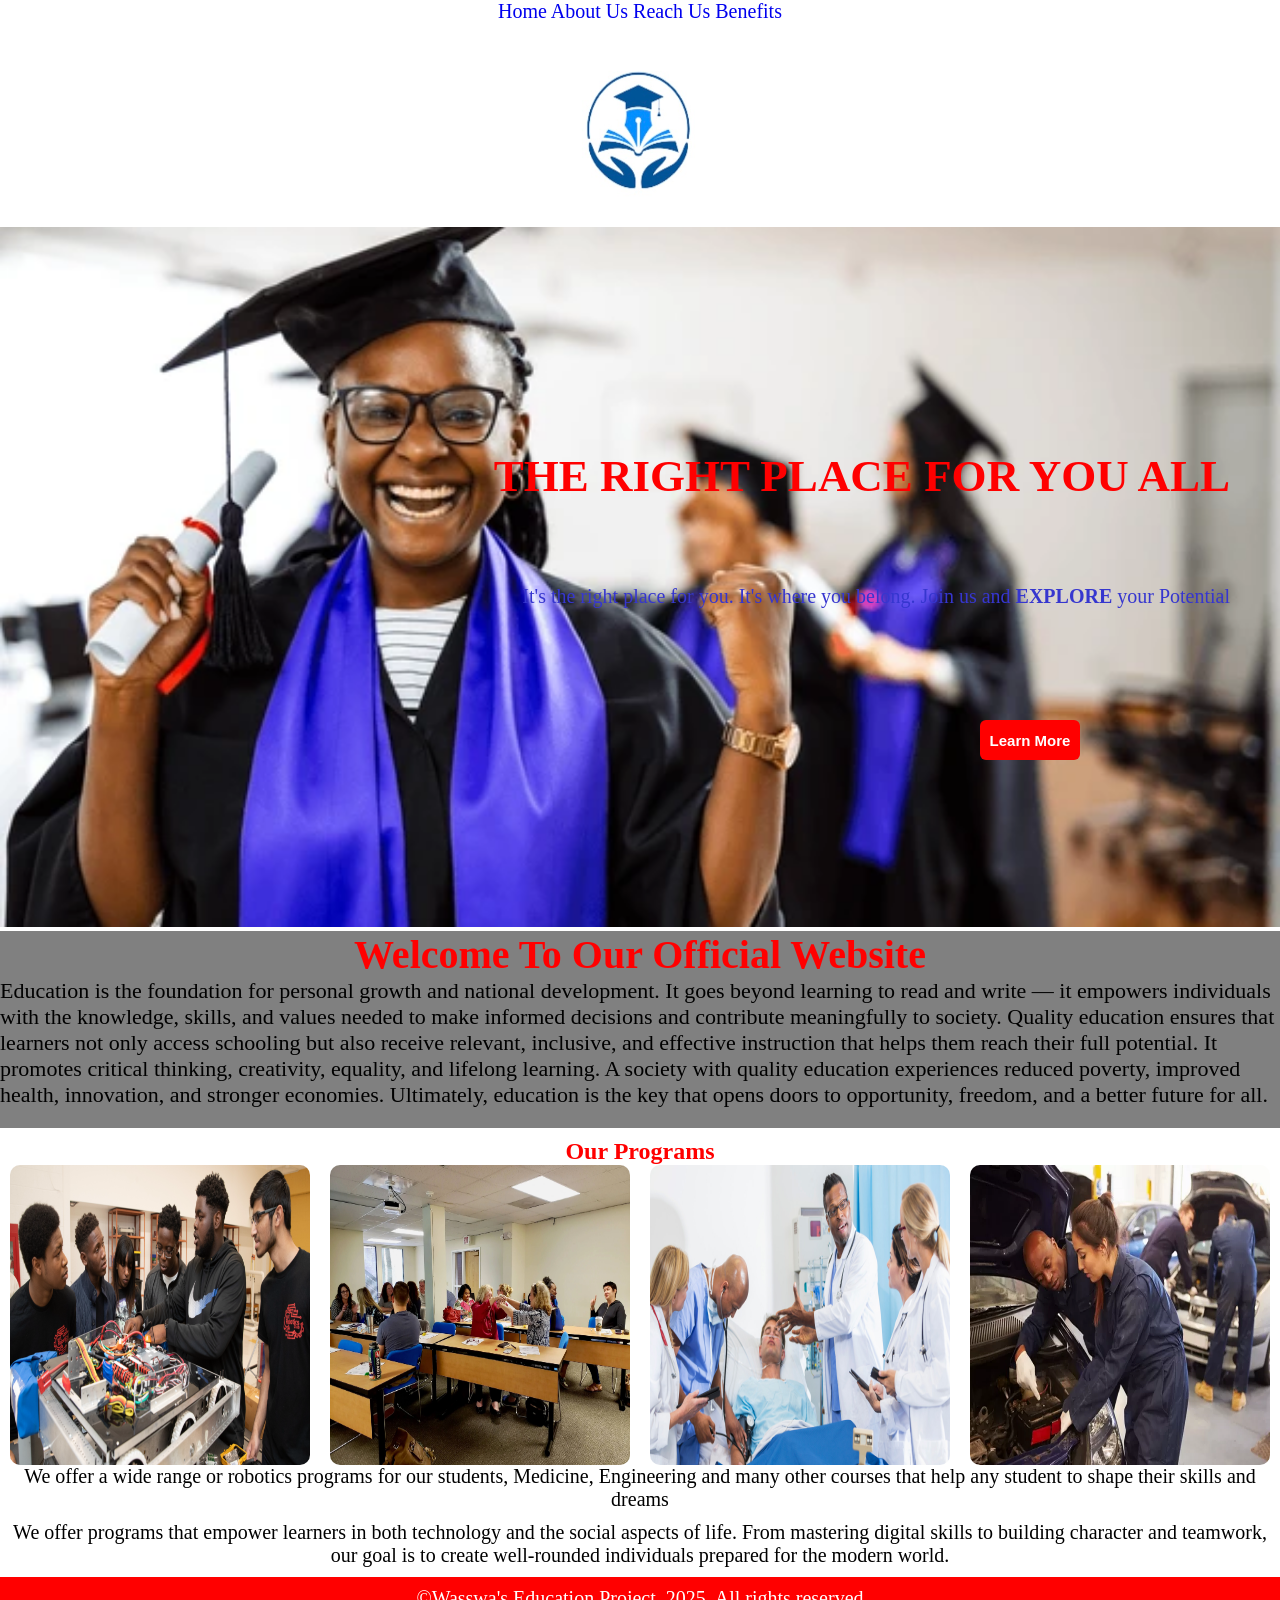
<file: index.html>
<!DOCTYPE html>
<html lang="en">

<head>
    <meta charset="UTF-8">
    <meta name="viewport" content="width=device-width, initial-scale=1.0">
    <title>Quality Education</title>
    <nav>
        <a href="index.html">Home</a>
        <a href="about.html">About Us</a>
        <a href="contacts.html">Reach Us</a>
        <a href="impact.html">Benefits</a>
       <link rel="stylesheet" href="style.css">
    </nav>

</head>

<body class="every">
    <div class="logo">
        <img src="logo 12.16.19.jpg" alt="">
    </div>
    
<div class="banner">
    <img src="banner.WEBP" alt="">
    <h2>THE RIGHT PLACE FOR YOU ALL</h2>
   <p>It's the right place for you. It's where you belong. Join us and <strong>EXPLORE</strong> your Potential</p>
   <button>Learn More</button>

</div>

<div class="intro">
    <h1>Welcome To Our Official Website</h1>
    <p>Education is the foundation for personal growth and national development. It goes beyond learning to read and
        write — it empowers individuals with the knowledge, skills, and values needed to make informed decisions and
        contribute meaningfully to society. Quality education ensures that learners not only access schooling but also
        receive relevant, inclusive, and effective instruction that helps them reach their full potential. It promotes
        critical thinking, creativity, equality, and lifelong learning. A society with quality education experiences
        reduced poverty, improved health, innovation, and stronger economies. Ultimately, education is the key that
        opens doors to opportunity, freedom, and a better future for all.</p>

       
</div>
   
    <div class="pro">
        <h2>Our Programs</h2>
    </div>

    <div class="robo">
        <img src="robots.PNG" alt="">
        <img src="social.WEBP" alt="">
        <img src="medi.JPG" alt="">
        <img src="mech.WEBP" alt="">
       
      
    </div>
<div class="offer">
    <p>We offer a wide range or robotics programs for our students, Medicine, Engineering and many other courses that help any student to shape their skills and dreams</p>

    <p>We offer programs that empower learners in both technology and the social aspects of life. From mastering digital
        skills to building character and teamwork, our goal is to create well-rounded individuals prepared for the
        modern world.</p>
</div>
    
<div class="copy">
    <p>&copy;Wasswa's Education Project. 2025. All rights reserved</p>
</div>
   
</body>

</html>
</file>
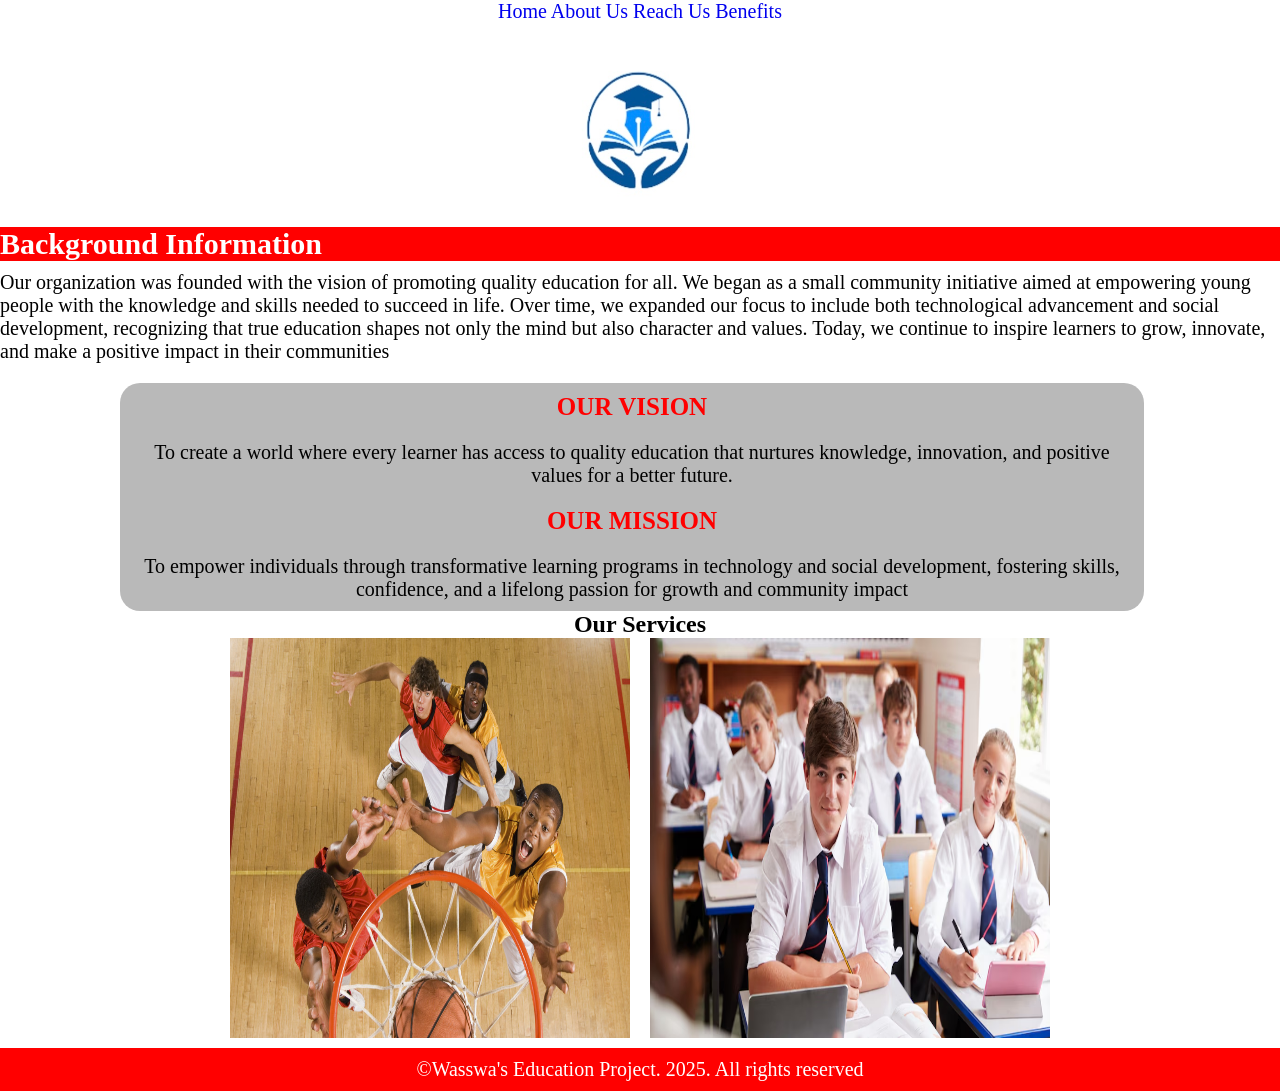
<file: about.html>
<!DOCTYPE html>
<html lang="en">
<head>
    <meta charset="UTF-8">
    <meta name="viewport" content="width=device-width, initial-scale=1.0">
    <title>Quality Education</title>
    <nav>
        <a href="index.html">Home</a>
        <a href="about.html">About Us</a>
        <a href="contacts.html">Reach Us</a>
        <a href="impact.html">Benefits</a>
       <link rel="stylesheet" href="style.css">
    </nav>
</head>
<body class="every">
    <div class="logo">
        <img src="logo 12.16.19.jpg" alt="">
    </div>
    
    <div class="background">
        <h2>Background Information</h2>
        <p>Our organization was founded with the vision of promoting quality education for all. We began as a small community initiative aimed at empowering young people with the knowledge and skills needed to succeed in life. Over time, we expanded our focus to include both technological advancement and social development, recognizing that true education shapes not only the mind but also character and values. Today, we continue to inspire learners to grow, innovate, and make a positive impact in their communities</p>
    </div>
    
<div class="missions">
    <h3>OUR VISION</h3>
    <p>To create a world where every learner has access to quality education that nurtures knowledge, innovation, and positive values for a better future.</p>
    
    <h3>OUR MISSION</h3>
    <p>To empower individuals through transformative learning programs in technology and social development, fostering skills, confidence, and a lifelong passion for growth and community impact</p>

</div>
    
<div class="serve">
    <h2>Our Services</h2>
</div>
    

    <div class="services">
        <img src="playing.JPG" alt="">
        <img src="class.jpg" alt="">

    </div>


<div class="copy">
    <p>&copy;Wasswa's Education Project. 2025. All rights reserved</p>
</div>



</body>
</html>
</file>
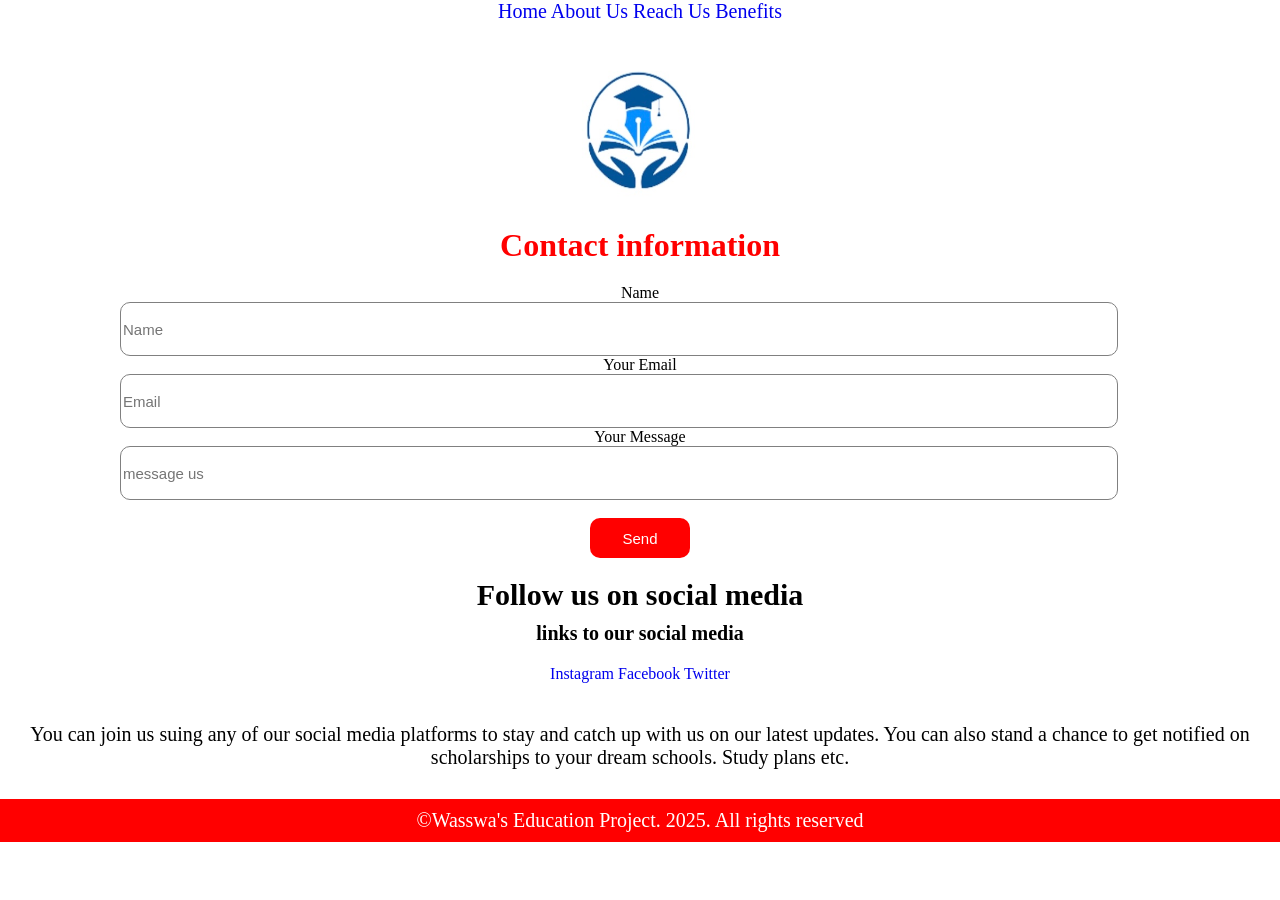
<file: contacts.html>
<!DOCTYPE html>
<html lang="en">
<head>
    <meta charset="UTF-8">
    <meta name="viewport" content="width=device-width, initial-scale=1.0">
    <title>Quality Education</title>
    <nav>
        <a href="index.html">Home</a>
        <a href="about.html">About Us</a>
        <a href="contacts.html">Reach Us</a>
        <a href="impact.html">Benefits</a>
       <link rel="stylesheet" href="style.css">
    </nav>
</head>
<body class="every">
    <div class="logo">
        <img src="logo 12.16.19.jpg" alt="">
    </div>
    
<div class="contact">
    <h1>Contact information</h1>
</div>
    

    <form>
        <div class="reg">
            <label for="Name">Name</label>
            <input type="text" placeholder="Name">
    
            <label for="Email">Your Email</label>
            <input type="email" placeholder="Email"> 
    
            <label for="message us">Your Message</label>
            <input type="message"placeholder="message us">
            <br>
       <button>Send</button>
        </div>
        
    </form>

<div class="follow">
    <h2>Follow us on social media</h2>
    <p><strong>links to our social media</strong></p>

</div>
   <div class="link">
    <a href="#">Instagram</a>
    <a href="#">Facebook</a>
    <a href="#">Twitter</a>
   </div>
    <p class="plink">You can join us suing any of our social media platforms to stay and catch up with us on our latest updates. You can also stand a chance to get notified on scholarships to your dream schools. Study plans etc.</p>
    <footer>
        <div class="copy">
        <p>&copy;Wasswa's Education Project. 2025. All rights reserved</p>
    </div>
    </footer>

   
    
</body>
</html>
</file>
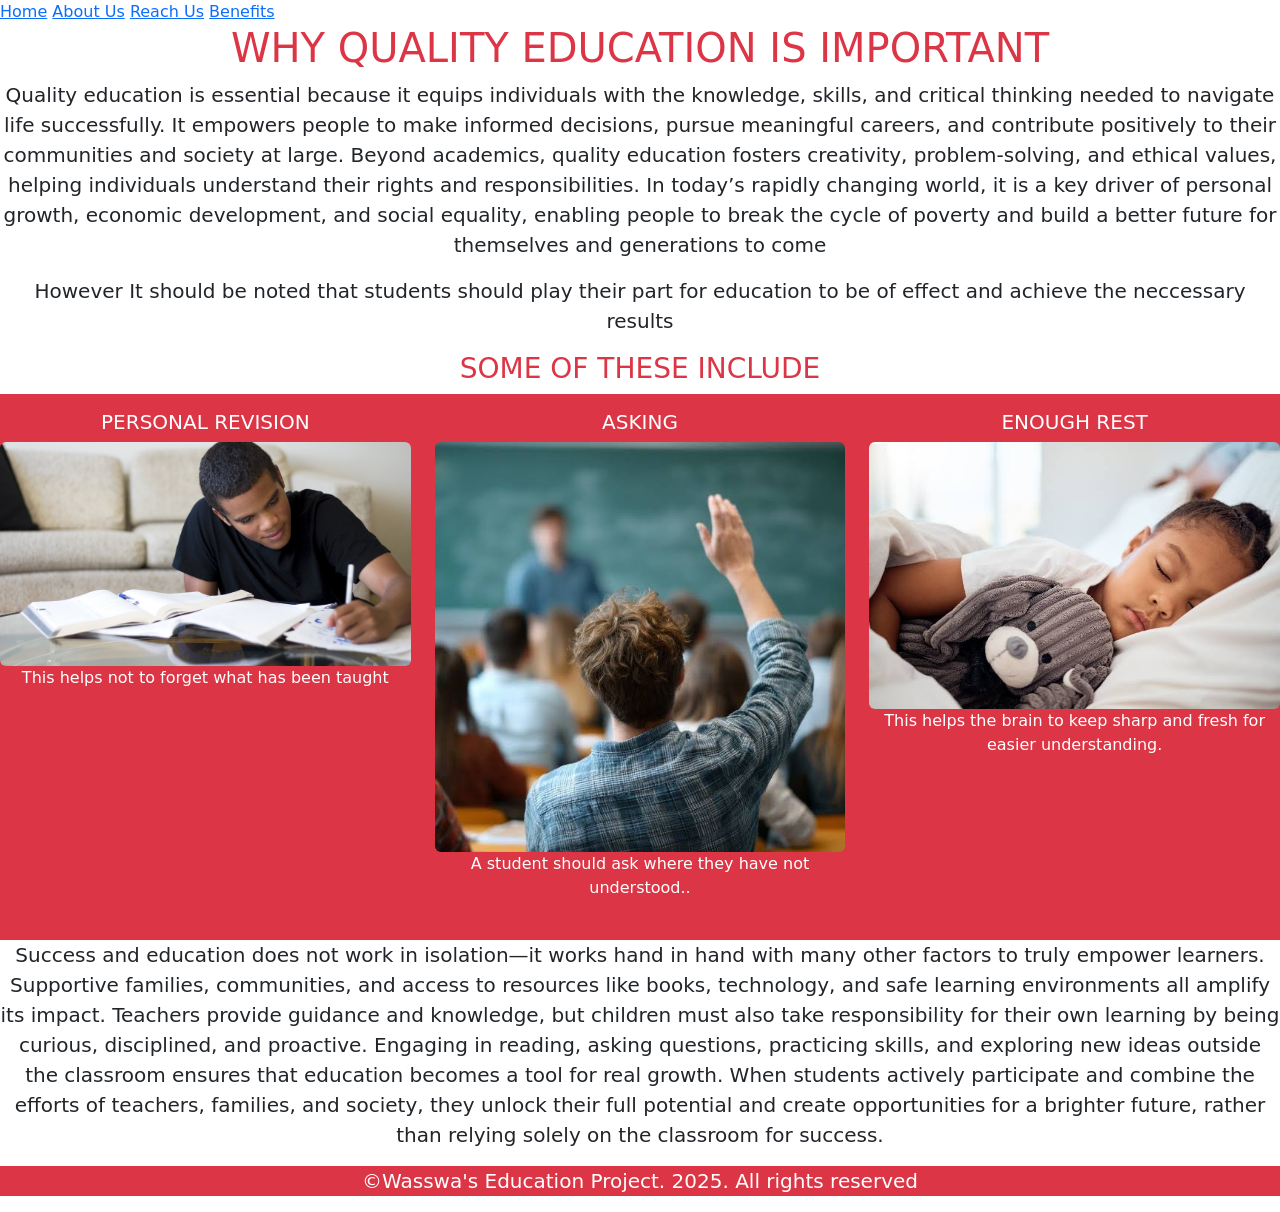
<file: impact.html>
<!DOCTYPE html>
<html lang="en">
<head>
    <meta charset="UTF-8">
    <meta name="viewport" content="width=device-width, initial-scale=1.0">
    <title>Quality education benefits</title>
    <nav>
        <a href="index.html">Home</a>
        <a href="about.html">About Us</a>
        <a href="contacts.html">Reach Us</a>
        <a href="impact.html">Benefits</a>
    </nav>
    
    <link href="https://cdn.jsdelivr.net/npm/bootstrap@5.3.3/dist/css/bootstrap.min.css" rel="stylesheet">
</head>

<body>
    <h1 class="text-center text-danger">WHY QUALITY EDUCATION IS IMPORTANT</h1>
    <p class="text-center fs-5">Quality education is essential because it equips individuals with the knowledge, skills, and critical thinking needed to navigate life successfully. It empowers people to make informed decisions, pursue meaningful careers, and contribute positively to their communities and society at large. Beyond academics, quality education fosters creativity, problem-solving, and ethical values, helping individuals understand their rights and responsibilities. In today’s rapidly changing world, it is a key driver of personal growth, economic development, and social equality, enabling people to break the cycle of poverty and build a better future for themselves and generations to come</p>
    <p class="text-center fs-5">However It should be noted that students should play their part for education to be of effect and achieve the neccessary results</p>

    <h3 class="text-center text-danger">SOME OF THESE INCLUDE</h3>

    <div class="row bg-danger text-white">
        <div class="col-md-4 mb-4">
            <h5 class="mt-3 text-center">PERSONAL REVISION</h5>
          <img src="IMG_4914 17.42.55.JPG" class="img-fluid rounded" alt="revise">
          <p class="text-center">This helps not to forget what has been taught</p>
        </div>

        <div class="col-md-4 mb-4">
            <h5 class="mt-3 text-center">ASKING</h5>
          <img src="IMG_4915 17.42.55.JPG" class="img-fluid rounded" alt="ask">
          <p class="text-center">A student should ask where they have not understood..</p>
        </div>

        <div class="col-md-4 mb-4">
            <h5 class="mt-3 text-center">ENOUGH REST</h5>
          <img src="IMG_4916 17.42.55.JPG" class="img-fluid rounded" alt="Rest">
          <p class="text-center">This helps the brain to keep sharp and fresh for easier understanding.</p>
        </div>
      </div>
    </div>
<p class="text-center fs-5">Success and education does not work in isolation—it works hand in hand with many other factors to truly empower learners. Supportive families, communities, and access to resources like books, technology, and safe learning environments all amplify its impact. Teachers provide guidance and knowledge, but children must also take responsibility for their own learning by being curious, disciplined, and proactive. Engaging in reading, asking questions, practicing skills, and exploring new ideas outside the classroom ensures that education becomes a tool for real growth. When students actively participate and combine the efforts of teachers, families, and society, they unlock their full potential and create opportunities for a brighter future, rather than relying solely on the classroom for success.</p>
<p class="bg-danger fs-5 text-white text-center pd-3">&copy;Wasswa's Education Project. 2025. All rights reserved</p>
    <script src="https://cdn.jsdelivr.net/npm/bootstrap@5.3.3/dist/js/bootstrap.bundle.min.js"></script>

</body>
</html>
</file>
<file: style.css>
*{
    margin: 0;
}
img{
    max-width: 100%;
    height: auto;
}
.logo{
    text-align: center;
}
.logo img{
    width: 220px;
    height: 200px;
}
.banner{
    width: 100%;
}
.banner img{
    width: 100%;
    height: 700px;
    object-fit: cover;
    padding: 0 auto;
}
.banner h2{
    position: absolute;
    top: 50%;
    right: 50px;
    font-size: 45px;
    color: red;
}
.banner p{
    position: absolute;
    top: 65%;
    right: 50px;
    font-size: 20px;
    color: rgb(54, 54, 207);
}
.banner button{
    position: absolute;
    top: 80%;
    right: 200px;
    width: 100px;
    height: 40px;
    background-color: red;
    border: none;
    border-radius: 6px;
    font-size: 15px;
    font-weight: bold;
}
.intro h1{
    text-align: center;
}
.robo{
    display: flex;
    gap: 20px;
    justify-content: center;
}
.robo img{
    width: 300px;
    height: 300px;
    border-radius: 10px;

}
.intro{
    background-color: grey;
   margin-top: 0;
    padding-bottom: 20px;
    margin-bottom: 10px;
}
.intro h1{
    font-size: 40px;
    color: red;

}
.intro p{
    font-size: 22px;
}
.intro h2{
    text-align: center;
    color: red;
}
.offer{
    text-align: center;
    font-size: 20px;
}
.offer p{
    padding-bottom: 10px;
}
.copy{
    text-align: center;
    font-size: 20px;
    background-color: red;
    color: white;
    padding: 10px;
}
.background h2{
font-size: 30px;
margin-bottom: 10px;
background-color: red;
color: white;
}
.background p{
    font-size: 20px;
    padding-bottom: 20px;
}
.missions{
    text-align: center;
    background-color: rgba(128, 128, 128, 0.549);
    width: 80%;
    margin-left: 120px;
    border-radius: 20px;
}
.missions h3{
    font-size: 25px;
    padding: 10px;
    
    color: red;
}
.missions p{
    font-size: 20px;
    padding: 10px;
}
.serve h2{
    text-align: center;
}
.services{
    display: flex;
    gap: 20px;
    justify-content: center;
    margin-bottom: 10px;
}
.services img{
    width: 400px;
    height: 400px;

}
form{
   
    text-align: center;
    padding: 20px;
    display: block;
}
.reg input{
    width: 80%;
    height: 50px;
    display: block;
    margin-left: 100px;
   font-size: 15px;
   border-radius: 10px;
   border: 1px solid grey;

}
.follow{
    text-align: center;
    padding-bottom: 20px;
}
.follow h2{
    font-size: 30px;
    padding-bottom: 10px;
}
.follow p{
    font-size: 20px;
}
.link{
    text-align: center;
    padding-bottom: 10px;
    text-decoration: none;
}
.link a{
    text-decoration: none;
}
button{
    width: 100px;
    height: 40px;
    background-color: red;
    color: white;
    font-size: 15px;
    border-radius: 10px;
    border: none;
}
.contact{
    text-align: center;
    color: red;
}
nav{
    text-align: center;
    font-size: 20px;
    text-decoration: none;
}
nav a{
    text-decoration: none;
}
.pro{
    text-align: center;
    color: red;
}
.plink{
    text-align: center;
    font-size: 20px;
    margin: 30px;
}
/*for tablets*/
@media (max-width:992px){
    body{
        font-size: 16px;
    }
}
/*for phones*/
@media (max-width:768px){
    body{
        font-size: 14px;
    }
}
/*for small phones*/
@media (max-width:480px){
    body{
        font-size: 12px;
    }
}
</file>
